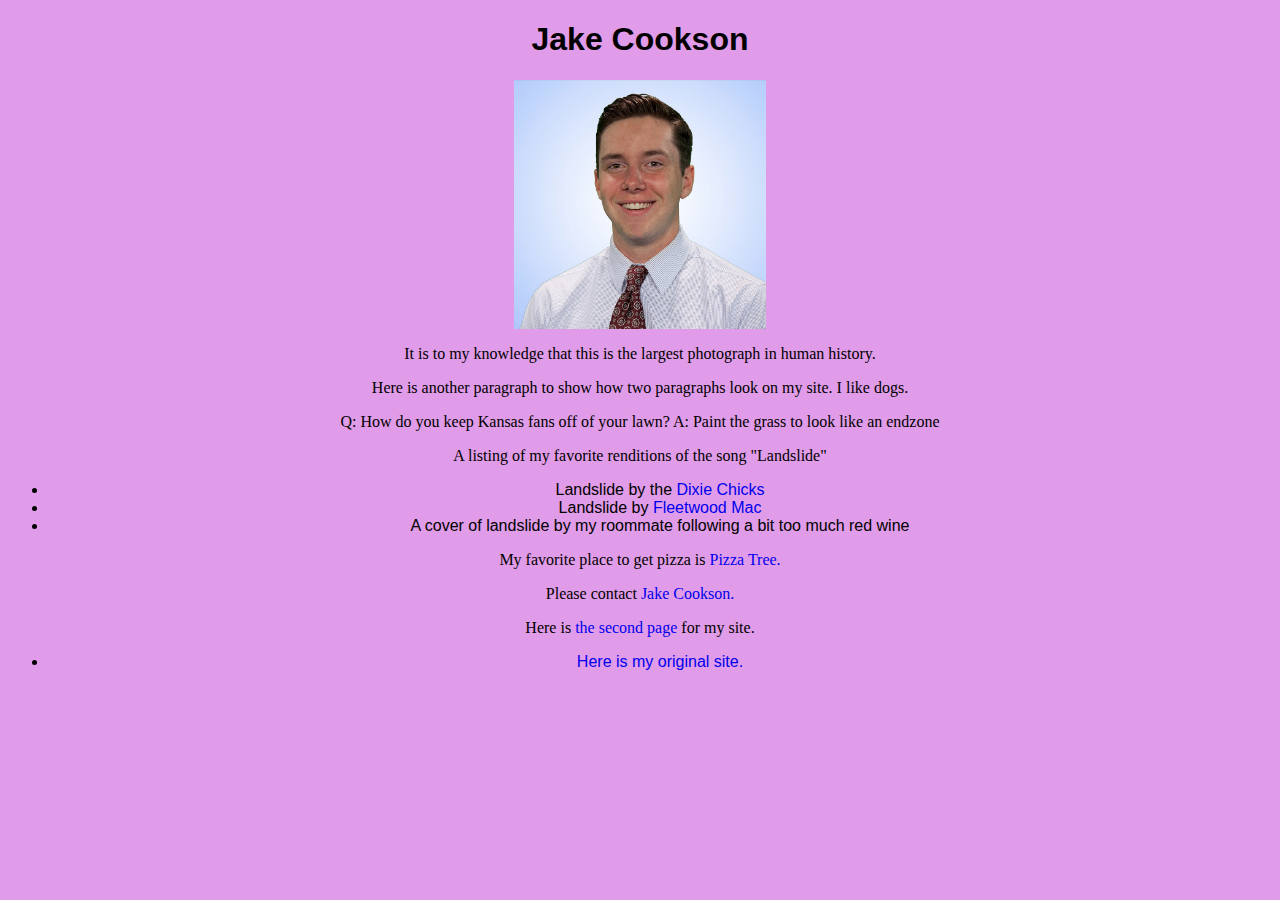
<file: index.html>
<!DOCTYPE html PUBLIC "-//W3C//DTD XHTML 1.0 Transitional//EN"
   "http://www.w3.org/TR/xhtml1/DTD/xhtml1-transitional.dtd">

<html xmlns="http://www.w3.org/1999/xhtml">

<head>
	<title>	jakecookson </title>
	<meta http-equiv="content-type"
		content="text/html;charset=utf-8" />
    <link rel="stylesheet" type="text/css" href="styles.css" />
</head>

<body>
<!--This is a comment. It won't show up in your browser, only in the page source-->
	<h1>Jake Cookson</h1>

  <a href="http://www.jakecookson.com"/>
  <img src="KCTV5HEADSHOT.jpg" width="200px" />
</a>

  <p>It is to my knowledge that this is the largest photograph in human history.</p>
  <p>Here is another paragraph to show how two paragraphs look on my site. I like dogs.</p>


    <p> Q: How do you keep Kansas fans off of your lawn?
        A: Paint the grass to look like an endzone</p>

<p> A listing of my favorite renditions of the song "Landslide" </p>
<ul>
  <li>Landslide by the <a target="_blank" href="https://www.youtube.com/watch?v=J4_wXPZ1Bnk">Dixie Chicks</a></li>
  <li>Landslide by <a target="_blank" href="https://www.youtube.com/watch?v=K_PQ4fRQ5Kc">Fleetwood Mac</a></li>
  <li>A cover of landslide by my roommate following a bit too much red wine</li>
</ul>
<p>My favorite place to get pizza is <a target="_blank"
  href="http://www.pizzatreepizza.com/">Pizza Tree.</a></p>

<p>Please contact <a href="mailto:jcc3n3@mail.missouri.edu" > Jake Cookson.</a></p>
<p>Here is <a target="_blank" href="seconpage.html">the second page</a> for my site.</p>

<ul>
  <li><a href="THISISACOPY" target="_blank"> Here is my original site.</a></li>

</body>
</html>
</file>
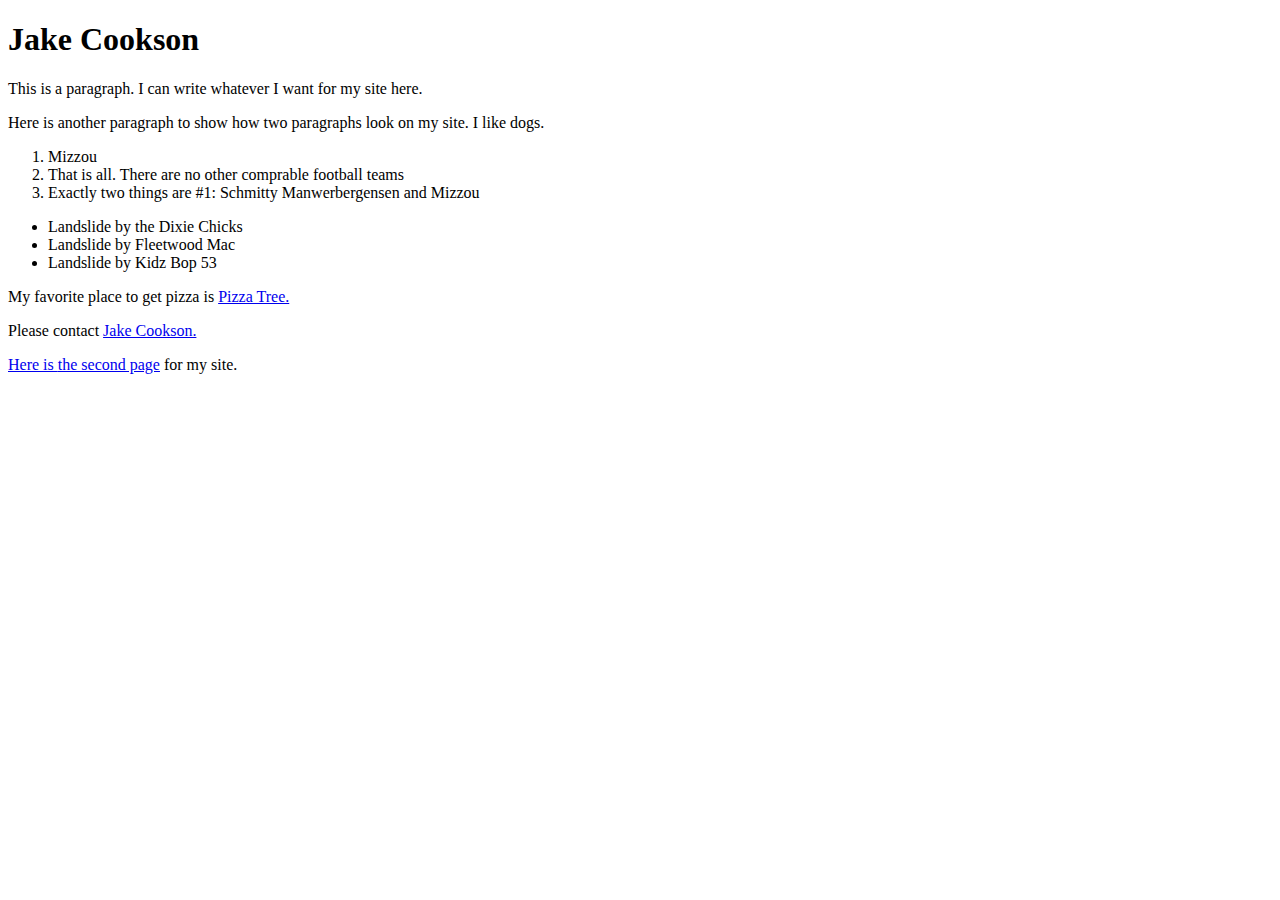
<file: seconpage.html>
<!DOCTYPE html PUBLIC "-//W3C//DTD XHTML 1.0 Transitional//EN"
   "http://www.w3.org/TR/xhtml1/DTD/xhtml1-transitional.dtd">

<html xmlns="http://www.w3.org/1999/xhtml">

<head>
	<title>	jakecookson </title>
	<meta http-equiv="content-type"
		content="text/html;charset=utf-8" />
</head>

<body>
<!--This is a comment. It won't show up in your browser, only in the page source-->
	<h1>Jake Cookson</h1>
  <p>This is a paragraph. I can write whatever I want for my site here.</p>
  <p>Here is another paragraph to show how two paragraphs look on my site. I like dogs.</p>

  <ol>
    <li>Mizzou</li>
    <li>That is all. There are no other comprable football teams</li>
    <li>Exactly two things are #1: Schmitty Manwerbergensen and Mizzou</li>
</ol>
<ul>
  <li>Landslide by the Dixie Chicks</li>
  <li>Landslide by Fleetwood Mac</li>
  <li>Landslide by Kidz Bop 53</li>
</ul>
<p>My favorite place to get pizza is <a target="_blank"
  href="http://www.pizzatreepizza.com/">Pizza Tree.</a></p>

<p>Please contact <a href="mailto:jcc3n3@mail.missouri.edu">Jake Cookson.</p>

<p>Here is <a target="_blank" href="seconpage.html">the second page</a> for my site.</p>


</body>


</html>
</file>
<file: styles.css>
p{
  color:black;
  font-family: 'Times New Roman', sans-serif;

}
body{
  background-color:#E09CE8;
  text-align:center;
}


img{
  width:20%;
  border:0;
}
/* THIS IS WHERE I STARTED ADDING GRID STUFF */

.cards{
margin: 0 20px;
padding: 0;
list-style: none;
justify-content: center;
display: grid;
grid-gap:20px;
gap:30px;
background-color: #E09CE8;
color: #8ab0ff;
grid-template-areas:
"e f"
"a c"
"b d";
}

.cards li{
background-color: #8ab0ff;
border: 1.5px solid #ffffff;
padding: 5px;
border-radius: 5px;
max-width: 200px;
}

.cards img{
  width: 100%;
}

.cardtext{
  max-width:200px;
  text-align:center;
  justify-content:center;
}

.card1{
  grid-area:a;
}

.card2{
  grid-area: b;
}
.card3{
  grid-area: c;
}
.card4{
  grid-area:d;
}
.card5{
  grid-area:e;
}
.card6{
  grid-area: f;
}

@media screen and (min-width:600px){
  .cards{
    display:grid;
    grid-template-areas:
    "a c"
    "e f"
    "b d";
  }
}

@media screen and (min-width: 750px){
  .cards{
    display:grid;
    grid-template-areas:
    "b d"
    "a c"
    "e f";
  }
}



/*THIS IS WHERE I STOPPED ADDING GRID STUFF */

ol {
list-style: none;
font-family: 'Noto Serif KR', sans-serif;
}
nav ul {
  padding:0;
  list-style: none;
}

nav a:link, nav a:visited{
  color:#ffffff;
  font-weight: bold;
  text-decoration:none;
  font-family: "Times New Roman", Arial, sans-serif;
}

nav a:hover, nav a:active{
  background-color:#7491ff;
}

a{
  text-decoration:none;
}

#footer{
  color:red;
  font-family: 'Encode Sans Condensed', sans-serif;
  font-size:1.2em;
  border-top:3px solid #8ab0ff;
}

.container {
display:flex;
flex-direction:column;
justify-content:center;
}

@media (min-width: 600px){
  .container{
    flex-direction:row;
    flex-wrap:wrap;
    align-content:center;

}
}

/* START OF JAVASCRIPT*/

body {
  background-color: #E09CE8;
  font-family: Helvetica, Arial, sans-serif;
}

nav ul {
    display: block;
    border-top: 5px #8ab0ff solid;
}

nav a{
    color: #8ab0ff;
    display: block;
    text-decoration: none;
    padding: 20px 30px;
}

header {
    display: flex;
    flex-flow: row;
    background-color: #8ab0ff;
    margin: 0;
    padding: 0 10px;
}

.menu-trigger {
    order: 1;
    font-size: 1.75em;
    width: 2em;
}

header h1 {
    order: 2;
    font-size: 2em;
}

nav ul {
    display: none;
}

@media screen and (min-width: 700px){

    nav ul {
        display: flex;
    }

    nav ul li {
        border-top: none;
    }

    .menu-trigger {
        display: none;
    }

    header h1 {
        order: 1;
    }

    nav {
        order: 2;
    }

}

/* END OF JAVASCRIPT */
</file>
